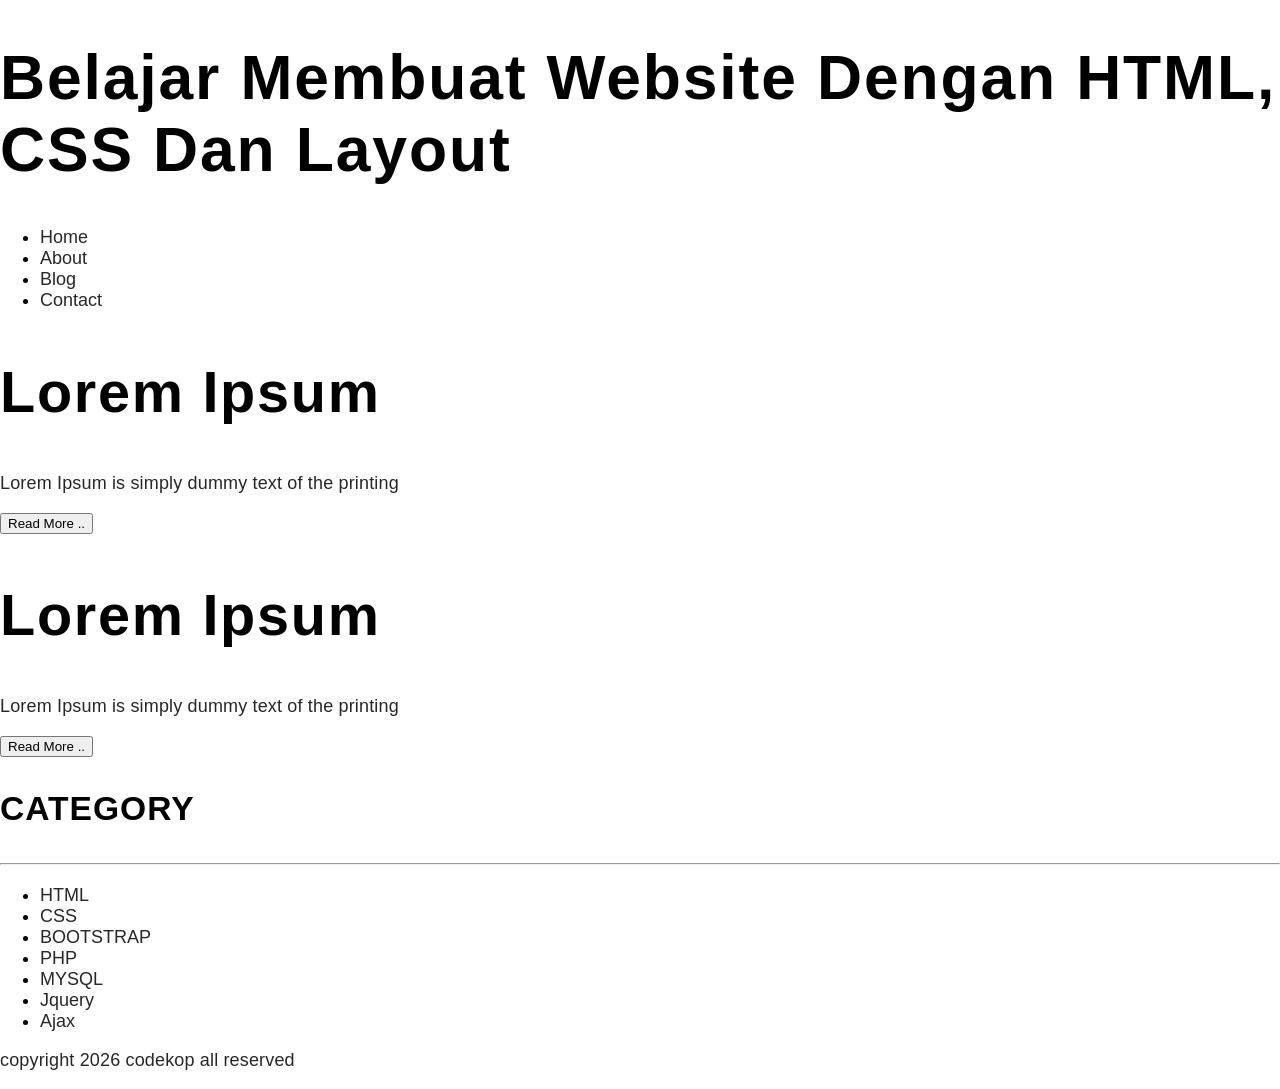
<file: index.html>
<!DOCTYPE html>
<html lang="id">
<head>
    <meta charset="UTF-8">
    <meta name="viewport" content="width=device-width, initial-scale=1.0">
    <title>Belajar Membuat Website</title>
    <link rel="stylesheet" href="style.css">
</head>
<body>

    <div class="container">
        <header>
            <h1>Belajar Membuat Website dengan HTML, CSS dan Layout</h1>
        </header>

        <nav>
            <ul>
                <li><a href="index.html">Home</a></li>
                <li><a href="about.html">About</a></li>
                <li><a href="#">Blog</a></li>
                <li><a href="#">Contact</a></li>
            </ul>
        </nav>

        <div class="main-wrapper">
            <main class="content">
                <article class="post">
                    <h2>Lorem Ipsum</h2>
                    <p>Lorem Ipsum is simply dummy text of the printing</p>
                    <button class="btn-read">Read More ..</button>
                </article>

                <article class="post">
                    <h2>Lorem Ipsum</h2>
                    <p>Lorem Ipsum is simply dummy text of the printing</p>
                    <button class="btn-read">Read More ..</button>
                </article>
            </main>

            <aside class="sidebar">
                <h3>CATEGORY</h3>
                <hr>
                <ul>
                    <li><a href="#">HTML</a></li>
                    <li><a href="#">CSS</a></li>
                    <li><a href="#">BOOTSTRAP</a></li>
                    <li><a href="#">PHP</a></li>
                    <li><a href="#">MYSQL</a></li>
                    <li><a href="#">Jquery</a></li>
                    <li><a href="#">Ajax</a></li>
                </ul>
            </aside>
        </div>

        <footer>
            <p>copyright 2026 codekop all reserved</p>
        </footer>
    </div>

</body>
</html>
</file>
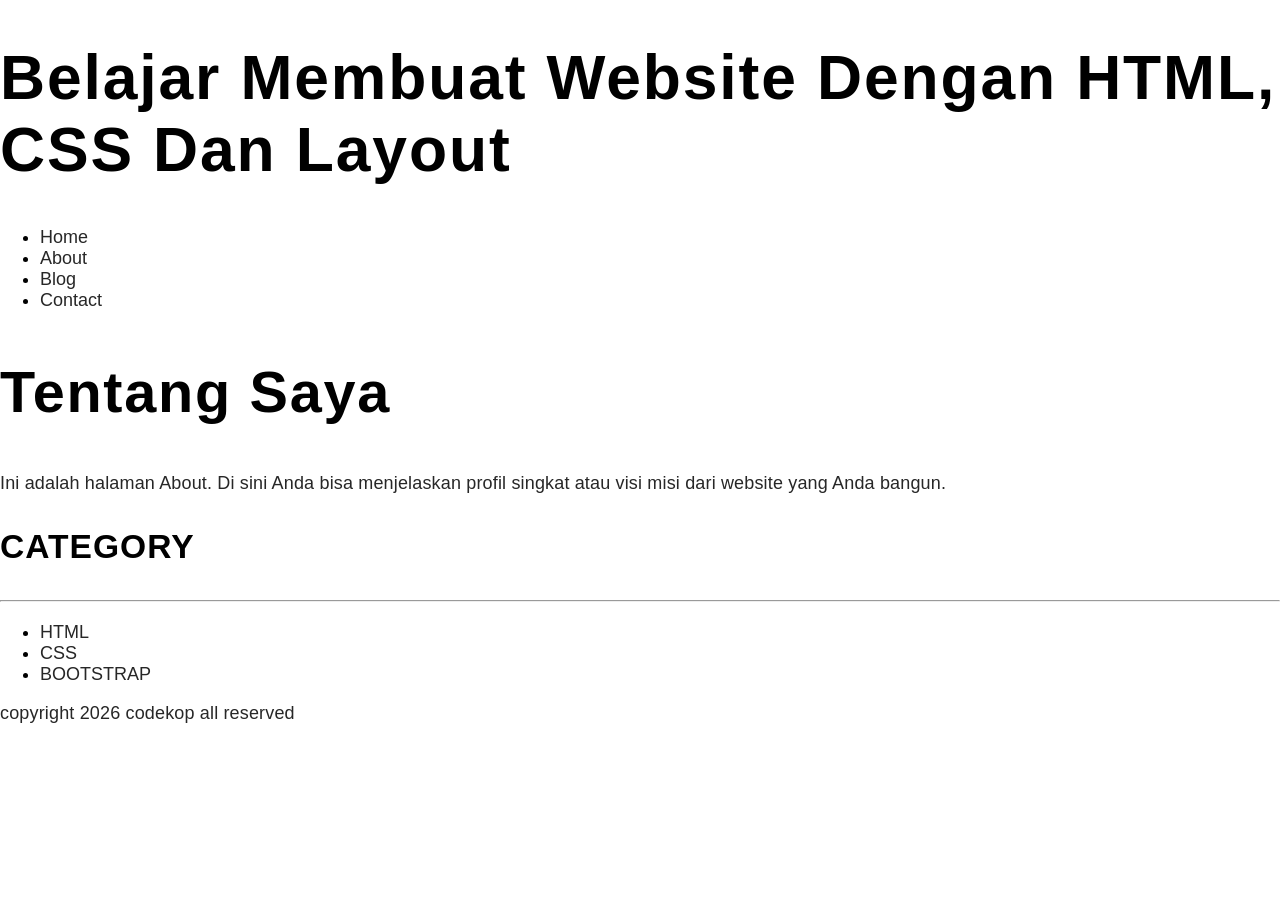
<file: about.html>
<!DOCTYPE html>
<html lang="id">
<head>
    <meta charset="UTF-8">
    <meta name="viewport" content="width=device-width, initial-scale=1.0">
    <title>About Me - Website</title>
    <link rel="stylesheet" href="style.css">
</head>
<body>

    <div class="container">
        <header>
            <h1>Belajar Membuat Website dengan HTML, CSS dan Layout</h1>
        </header>

        <nav>
            <ul>
                <li><a href="index.html">Home</a></li>
                <li><a href="about.html">About</a></li>
                <li><a href="#">Blog</a></li>
                <li><a href="#">Contact</a></li>
            </ul>
        </nav>

        <div class="main-wrapper">
            <main class="content">
                <article class="post">
                    <h2>Tentang Saya</h2>
                    <p>Ini adalah halaman About. Di sini Anda bisa menjelaskan profil singkat atau visi misi dari website yang Anda bangun.</p>
                </article>
            </main>

            <aside class="sidebar">
                <h3>CATEGORY</h3>
                <hr>
                <ul>
                    <li><a href="#">HTML</a></li>
                    <li><a href="#">CSS</a></li>
                    <li><a href="#">BOOTSTRAP</a></li>
                </ul>
            </aside>
        </div>

        <footer>
            <p>copyright 2026 codekop all reserved</p>
        </footer>
    </div>

</body>
</html>
</file>
<file: style.css>
/*
Theme Name: Bookly
Theme URI: https://templatejungle.com/
Author: TemplatesJungle
Author URI: https://templatesjungle.com/
Description: Bookly - Bookstore eCommerce Bootstrap 5 HTML CSS Website Template
Version: 1.1
*/

/*--------------------------------------------------------------
This is main CSS file that contains custom style rules used in this template
--------------------------------------------------------------*/

/*------------------------------------*\
    Table of contents
\*------------------------------------*/

/*------------------------------------------------

CSS STRUCTURE:
1. VARIABLES

2. GENERAL TYPOGRAPHY
  2.1 General Styles
  2.2 Section Title
  2.3 Buttons

3. CONTENT ELEMENTS
  3.1 Form Control
  3.2 Form Select
  3.3 Table
  3.4 Pagination
  3.5 Slash Divider

4. SITE STRUCTURE
  4.1 Header
  4.2 Billboard
  4.3 Icon Box - Company Services
  4.4 Product
  4.5 Items Listings
  4.6 Testimonial
  4.7 Brands
  4.8 Instagram
  4.9 Footer

5. OTHER PAGES
  5.1 Single Product Page
    - Product Tabs
    
/*--------------------------------------------------------------
/** 1. VARIABLES
--------------------------------------------------------------*/
:root {
  --accent-color:             #717171;
  --white-color:              #fff;
  --black-color:              #272727;
  --gray-color:               #F3F3F3;
  --gray-color-200:           #E3E3E3;
  --gray-color-300:           #E0E0E0;
  --gray-color-500:           #D0D0D0;
  --gray-color-800:           #3A3A3A;
  --light-gray-color:         #D2D2D2;
  --primary-color:            #F86D72;
  --bs-body-color:            #272727;
  --bs-secondary-color:       #FFE8F0;
  --bs-secondary-rgb:         255, 232, 240;
  --bs-primary-rgb:           248,109,114;
  --bs-border-color:          #E3E3E3;
  --bs-dropdown-link-active-bg: #F5F5F5;
  --light-color:              #F8F8F8;
  --light-blue-color:         #EDF1F3;
  --navbar-color-color:       #131814;
  --swiper-theme-color:       #4A4A4A;
  --swiper-pagination-color:  #4A4A4A;
  --bs-box-shadow: 0 0.2rem 0.6rem rgba(0, 0, 0, 0.08);

  --bs-btn-font-size: 1rem;
}

/* Fonts */
:root {
    --body-font           : "Nunito", sans-serif;
    --heading-font        : "Nunito", sans-serif;
}

@media (min-width: 1850px){
  .container, .container-lg, .container-md, .container-sm, .container-xl, .container-xxl {
    max-width: 1540px;
  }
}

/*----------------------------------------------*/
/* 2. GENERAL TYPOGRAPHY */
/*----------------------------------------------*/

/* 2.1 General Styles
/*----------------------------------------------*/
*, *::before, *::after {
  -webkit-box-sizing: border-box;
  -moz-box-sizing: border-box;
  box-sizing: border-box;
}
html {
  box-sizing: border-box;
}
body {
  font-family: var(--body-font);
  font-size: 18px;
  font-weight: 300;
  margin: 0;
}
p {
  color: var(--black-color);
  letter-spacing: 0.01rem;
  line-height: normal;
}
a {
  color: var(--black-color);
  text-decoration: none;
  transition: 0.3s color ease-out;
}
a.light {
  color: var(--light-color);
}
a:hover {
  text-decoration: none;
  color: var(--primary-color);
}
hr{
  margin: 1.25rem 0;
  color: var(--gray-color-200);
  opacity: 1;
}

/*------------ Background Color -----------*/
.bg-gray {
  background: var(--gray-color);
}
.bg-dark {
  background: var(--black-color);
}
.bg-light {
  background: var(--light-color);
}
.bg-light-gray {
  background: #F5F5F5;
}

/* - Section Padding
--------------------------------------------------------------*/
.padding-xsmall {
  padding-top: 0.5em;
  padding-bottom: 0.5em;
}
.padding-small {
  padding-top: 2em;
  padding-bottom: 2em;
}
.padding-medium {
  padding-top: 4em;
  padding-bottom: 4em;
}
.padding-large {
  padding-top: 7em;
  padding-bottom: 7em;
}
.padding-xlarge {
  padding-top: 9.5em;
  padding-bottom: 9.5em;
}

/* - Section margin
--------------------------------------------------------------*/
.margin-small {
  margin-top: 2em;
  margin-bottom: 2em;
}
.margin-medium {
  margin-top: 4em;
  margin-bottom: 4em;
}
.margin-large {
  margin-top: 7em;
  margin-bottom: 7em;
}
.margin-xlarge {
  margin-top: 9.5em;
  margin-bottom: 9.5em;
}

/* 2.2 Section Title
/*----------------------------------------------*/
h1,
h2,
h3,
h4,
h5,
h6 {
  font-family: var(--heading-font);
  text-transform: capitalize;
  letter-spacing: 0.03em;
  font-weight: 600;
  line-height: 115%;
}
h4,
h5,
h6 {
  color: var(--light-black-color);
}

h1{
  font-size: 3.9rem;
}
h2{
  font-size: 3.6rem;
}
h3{
  font-size: 2.1rem;
}
h4{
  font-size: 1.4rem;
}
h5{
  font-size: 1.3rem;
  font-weight: 300;
  text-transform: capitalize;
  letter-spacing: 0.01rem;
}
h6{
  font-size: 1.1rem;
}

@media only screen and (max-width: 999px) {
  h1{
    font-size: 3rem;
  }
  h2{
    font-size: 2.95rem;
  }
  h3{
    font-size: 1.5rem;
  }
  h4{
    font-size: 1.24rem;
  }
  h5{
    font-size: 1.20rem;
  }
}

@media only screen and (max-width: 500px) {
  h1{
    font-size: 2.6rem;
  }
  h2{
    font-size: 2rem;
  }
}

/*--------------------------------------------------------------
/** 2.3 Buttons
--------------------------------------------------------------*/
.btn {
  font-weight: 500;
  text-transform: capitalize;
  letter-spacing: 0.09em;
  color: var(--white-color);
  background-color: var(--primary-color);
  border: none;
  padding: 1.125rem 2.625rem;
  font-size: 1rem;
  border-radius: 200px;
  cursor: pointer;
}
.btn:hover,
.btn:focus-visible,
.btn-check:checked+.btn, .btn.active, .btn.show, .btn:first-child:active, :not(.btn-check)+.btn:active {
  color: var(--white-color);
  background-color: var(--black-color);
}
.btn-dark {
  background-color: var(--black-color);
}
.btn-dark:hover {
  background-color: var(--primary-color);
}

.btn-light {
  background-color: var(--light-color);
}
.btn-light:hover {
  color: #fff;
  background-color: var(--primary-color);
}

/*--------------------------------------------------------------
/** 3. CONTENT ELEMENTS
--------------------------------------------------------------*/

/*--------------------------------------------------------------
/** 3.1 Form Control
--------------------------------------------------------------*/
.form-control {
  padding: 1rem;
  font-size: 21px;
  font-weight: 300;
  letter-spacing: 0.01rem;
  line-height: normal;
}
.form-control:focus {
  box-shadow: none;
  border-color: #131814;
}
input.form-control::placeholder,
textarea.form-control::placeholder {
  color: var(--black-color);
}

/*--------------------------------------------------------------
/** 3.2 Form Select
--------------------------------------------------------------*/
.filter-blog .form-select,
.filter-shop .form-select{
  padding: 0;
  font-size: 21px;
  font-weight: 300;
  border: none;
  background-color: transparent;
  line-height: normal;
  width: 180px;
}
.form-select:focus {
  box-shadow: none;
}

.form-check-input:checked {
  background-color: var(--primary-color);
  border-color: var(--primary-color);
}
.form-check-input:focus {
  border-color: var(--primary-color);
  box-shadow: 0 0 0 0.25rem rgba(243, 141, 68, 0.25);
}

/*--------------------------------------------------------------
/** 3.3 Table
--------------------------------------------------------------*/
th{
  font-weight: 300;
  letter-spacing: 0.06rem;
}

/*--------------------------------------------------------------
/** 3.4 Pagination
--------------------------------------------------------------*/
.page-link {
  padding: 0;
  font-size: 21px;
  color: var(--black-color);
  background: none;
  border: none;
}
.page-link:focus {
  color: var(--primary-color);
  background: none;
  box-shadow: none;
}
.page-link:hover {
  color: var(--primary-color);
  background: none;
  border: none;
}
.active>.page-link, .page-link.active {
  color: var(--primary-color);
  background: none;
  border: none;
}
.disabled>.page-link, .page-link.disabled {
  color: var(--gray-color-500);
  background: none;
  border: none;
}

/* Animation */
@media (min-width: 200px) {
  .animate {
    animation-duration: 0.3s;
    -webkit-animation-duration: 0.3s;
    animation-fill-mode: both;
    -webkit-animation-fill-mode: both;
  }
}

/* Animate Slide */
@keyframes slide {
  0% {
    transform: translateY(1rem);
    opacity: 0;
  }
  100% {
    transform: translateY(0rem);
    opacity: 1;
  }
  0% {
    transform: translateY(1rem);
    opacity: 0;
  }
}

@-webkit-keyframes slide {
  0% {
    -webkit-transform: transform;
    -webkit-opacity: 0;
  }
  100% {
    -webkit-transform: translateY(0);
    -webkit-opacity: 1;
  }
  0% {
    -webkit-transform: translateY(1rem);
    -webkit-opacity: 0;
  }
}

.slide {
  -webkit-animation-name: slide;
  animation-name: slide;
}

/*----------------------------------------------*/
/* 4. SITE STRUCTURE */
/*----------------------------------------------*/

/* Preloader */
#preloader {
  background: #FFF;
  opacity: 0.8;
  height: 100%;
  position: fixed;
  width: 100%;
  top: 0;
  z-index: 99999999;
  transition: 0.2s ease-in-out;
}
#preloader.hide-preloader{
  display: none;
}

.book {
  --color: #F86D72;
  --duration: 6.8s;
  width: 32px;
  height: 12px;
  position: absolute;
  left: 50%;
  top: 50%;
  -webkit-transform: translate(-50%, -50%);
  -moz-transform: translate(-50%, -50%);
  -ms-transform: translate(-50%, -50%);
  -o-transform: translate(-50%, -50%);
  transform: translate(-50%, -50%);
}
.book .inner {
  width: 32px;
  height: 12px;
  position: relative;
  transform-origin: 2px 2px;
  transform: rotateZ(-90deg);
  animation: book var(--duration) ease infinite;
}
.book .inner .left,
.book .inner .right {
  width: 60px;
  height: 4px;
  top: 0;
  border-radius: 2px;
  background: var(--color);
  position: absolute;
}
.book .inner .left:before,
.book .inner .right:before {
  content: "";
  width: 48px;
  height: 4px;
  border-radius: 2px;
  background: inherit;
  position: absolute;
  top: -10px;
  left: 6px;
}
.book .inner .left {
  right: 28px;
  transform-origin: 58px 2px;
  transform: rotateZ(90deg);
  animation: left var(--duration) ease infinite;
}
.book .inner .right {
  left: 28px;
  transform-origin: 2px 2px;
  transform: rotateZ(-90deg);
  animation: right var(--duration) ease infinite;
}
.book .inner .middle {
  width: 32px;
  height: 12px;
  border: 4px solid var(--color);
  border-top: 0;
  border-radius: 0 0 9px 9px;
  transform: translateY(2px);
}
.book ul {
  margin: 0;
  padding: 0;
  list-style: none;
  position: absolute;
  left: 50%;
  top: 0;
}
.book ul li {
  height: 4px;
  border-radius: 2px;
  transform-origin: 100% 2px;
  width: 48px;
  right: 0;
  top: -10px;
  position: absolute;
  background: var(--color);
  transform: rotateZ(0deg) translateX(-18px);
  animation-duration: var(--duration);
  animation-timing-function: ease;
  animation-iteration-count: infinite;
}
.book ul li:nth-child(0) {
  animation-name: page-0;
}
.book ul li:nth-child(1) {
  animation-name: page-1;
}
.book ul li:nth-child(2) {
  animation-name: page-2;
}
.book ul li:nth-child(3) {
  animation-name: page-3;
}
.book ul li:nth-child(4) {
  animation-name: page-4;
}
.book ul li:nth-child(5) {
  animation-name: page-5;
}
.book ul li:nth-child(6) {
  animation-name: page-6;
}
.book ul li:nth-child(7) {
  animation-name: page-7;
}
.book ul li:nth-child(8) {
  animation-name: page-8;
}
.book ul li:nth-child(9) {
  animation-name: page-9;
}
.book ul li:nth-child(10) {
  animation-name: page-10;
}
.book ul li:nth-child(11) {
  animation-name: page-11;
}
.book ul li:nth-child(12) {
  animation-name: page-12;
}
.book ul li:nth-child(13) {
  animation-name: page-13;
}
.book ul li:nth-child(14) {
  animation-name: page-14;
}
.book ul li:nth-child(15) {
  animation-name: page-15;
}
.book ul li:nth-child(16) {
  animation-name: page-16;
}
.book ul li:nth-child(17) {
  animation-name: page-17;
}
.book ul li:nth-child(18) {
  animation-name: page-18;
}

@keyframes page-0 {
  4% {
    transform: rotateZ(0deg) translateX(-18px);
  }
  13%, 54% {
    transform: rotateZ(180deg) translateX(-18px);
  }
  63% {
    transform: rotateZ(0deg) translateX(-18px);
  }
}
@keyframes page-1 {
  5.86% {
    transform: rotateZ(0deg) translateX(-18px);
  }
  14.74%, 55.86% {
    transform: rotateZ(180deg) translateX(-18px);
  }
  64.74% {
    transform: rotateZ(0deg) translateX(-18px);
  }
}
@keyframes page-2 {
  7.72% {
    transform: rotateZ(0deg) translateX(-18px);
  }
  16.48%, 57.72% {
    transform: rotateZ(180deg) translateX(-18px);
  }
  66.48% {
    transform: rotateZ(0deg) translateX(-18px);
  }
}
@keyframes page-3 {
  9.58% {
    transform: rotateZ(0deg) translateX(-18px);
  }
  18.22%, 59.58% {
    transform: rotateZ(180deg) translateX(-18px);
  }
  68.22% {
    transform: rotateZ(0deg) translateX(-18px);
  }
}
@keyframes page-4 {
  11.44% {
    transform: rotateZ(0deg) translateX(-18px);
  }
  19.96%, 61.44% {
    transform: rotateZ(180deg) translateX(-18px);
  }
  69.96% {
    transform: rotateZ(0deg) translateX(-18px);
  }
}
@keyframes page-5 {
  13.3% {
    transform: rotateZ(0deg) translateX(-18px);
  }
  21.7%, 63.3% {
    transform: rotateZ(180deg) translateX(-18px);
  }
  71.7% {
    transform: rotateZ(0deg) translateX(-18px);
  }
}
@keyframes page-6 {
  15.16% {
    transform: rotateZ(0deg) translateX(-18px);
  }
  23.44%, 65.16% {
    transform: rotateZ(180deg) translateX(-18px);
  }
  73.44% {
    transform: rotateZ(0deg) translateX(-18px);
  }
}
@keyframes page-7 {
  17.02% {
    transform: rotateZ(0deg) translateX(-18px);
  }
  25.18%, 67.02% {
    transform: rotateZ(180deg) translateX(-18px);
  }
  75.18% {
    transform: rotateZ(0deg) translateX(-18px);
  }
}
@keyframes page-8 {
  18.88% {
    transform: rotateZ(0deg) translateX(-18px);
  }
  26.92%, 68.88% {
    transform: rotateZ(180deg) translateX(-18px);
  }
  76.92% {
    transform: rotateZ(0deg) translateX(-18px);
  }
}
@keyframes page-9 {
  20.74% {
    transform: rotateZ(0deg) translateX(-18px);
  }
  28.66%, 70.74% {
    transform: rotateZ(180deg) translateX(-18px);
  }
  78.66% {
    transform: rotateZ(0deg) translateX(-18px);
  }
}
@keyframes page-10 {
  22.6% {
    transform: rotateZ(0deg) translateX(-18px);
  }
  30.4%, 72.6% {
    transform: rotateZ(180deg) translateX(-18px);
  }
  80.4% {
    transform: rotateZ(0deg) translateX(-18px);
  }
}
@keyframes page-11 {
  24.46% {
    transform: rotateZ(0deg) translateX(-18px);
  }
  32.14%, 74.46% {
    transform: rotateZ(180deg) translateX(-18px);
  }
  82.14% {
    transform: rotateZ(0deg) translateX(-18px);
  }
}
@keyframes page-12 {
  26.32% {
    transform: rotateZ(0deg) translateX(-18px);
  }
  33.88%, 76.32% {
    transform: rotateZ(180deg) translateX(-18px);
  }
  83.88% {
    transform: rotateZ(0deg) translateX(-18px);
  }
}
@keyframes page-13 {
  28.18% {
    transform: rotateZ(0deg) translateX(-18px);
  }
  35.62%, 78.18% {
    transform: rotateZ(180deg) translateX(-18px);
  }
  85.62% {
    transform: rotateZ(0deg) translateX(-18px);
  }
}
@keyframes page-14 {
  30.04% {
    transform: rotateZ(0deg) translateX(-18px);
  }
  37.36%, 80.04% {
    transform: rotateZ(180deg) translateX(-18px);
  }
  87.36% {
    transform: rotateZ(0deg) translateX(-18px);
  }
}
@keyframes page-15 {
  31.9% {
    transform: rotateZ(0deg) translateX(-18px);
  }
  39.1%, 81.9% {
    transform: rotateZ(180deg) translateX(-18px);
  }
  89.1% {
    transform: rotateZ(0deg) translateX(-18px);
  }
}
@keyframes page-16 {
  33.76% {
    transform: rotateZ(0deg) translateX(-18px);
  }
  40.84%, 83.76% {
    transform: rotateZ(180deg) translateX(-18px);
  }
  90.84% {
    transform: rotateZ(0deg) translateX(-18px);
  }
}
@keyframes page-17 {
  35.62% {
    transform: rotateZ(0deg) translateX(-18px);
  }
  42.58%, 85.62% {
    transform: rotateZ(180deg) translateX(-18px);
  }
  92.58% {
    transform: rotateZ(0deg) translateX(-18px);
  }
}
@keyframes page-18 {
  37.48% {
    transform: rotateZ(0deg) translateX(-18px);
  }
  44.32%, 87.48% {
    transform: rotateZ(180deg) translateX(-18px);
  }
  94.32% {
    transform: rotateZ(0deg) translateX(-18px);
  }
}
@keyframes left {
  4% {
    transform: rotateZ(90deg);
  }
  10%, 40% {
    transform: rotateZ(0deg);
  }
  46%, 54% {
    transform: rotateZ(90deg);
  }
  60%, 90% {
    transform: rotateZ(0deg);
  }
  96% {
    transform: rotateZ(90deg);
  }
}
@keyframes right {
  4% {
    transform: rotateZ(-90deg);
  }
  10%, 40% {
    transform: rotateZ(0deg);
  }
  46%, 54% {
    transform: rotateZ(-90deg);
  }
  60%, 90% {
    transform: rotateZ(0deg);
  }
  96% {
    transform: rotateZ(-90deg);
  }
}
@keyframes book {
  4% {
    transform: rotateZ(-90deg);
  }
  10%, 40% {
    transform: rotateZ(0deg);
    transform-origin: 2px 2px;
  }
  40.01%, 59.99% {
    transform-origin: 30px 2px;
  }
  46%, 54% {
    transform: rotateZ(90deg);
  }
  60%, 90% {
    transform: rotateZ(0deg);
    transform-origin: 2px 2px;
  }
  96% {
    transform: rotateZ(-90deg);
  }
}

/* Search Bar
------------------------------------------------------------- */
.search-box {
  background: var(--gray-color);
  position: relative;
}
.close-button {
  position: absolute;
  top: 20px;
  right: 120px;
  cursor: pointer;
  z-index: 9;
}
.search-box input.search-input {
  font-size: 1.3em;
  width: 70%;
  height: 30px;
  padding: 25px;
  border-radius: 80px;
  border-color: rgb(0 0 0 / 25%);
  background: transparent;
}
.search-box svg {
  width: 22px;
  height: 22px;
  color: var(--primary-color);
}
.search-box svg.search {
  margin-left: -50px;
}


/** Search Form
--------------------------------------------------------------*/
.search-form input[type="search"].search-field {
  border: none;
  background: #f1f1f1;
  width: 100%;
  border-radius: 50px;
  padding: 10px 40px;
}
.search-form input[type="search"].search-field::focus {
  border-color: #af9aaa;
}
.search-form button {
  position: absolute;
  top: 6px;
  right: 9px;
  background: transparent;
  border: none;
}

/** Search Popup
--------------------------------------------------------------*/
.search-popup {
  background-color: #fff;
  position: fixed;
  left: 0;
  top: 0;
  width: 100%;
  height: 100%;
  opacity: 0;
  visibility: hidden;
  z-index: 999999;
  -webkit-transition: opacity 0.3s 0s, visibility 0s 0.3s;
  -moz-transition: opacity 0.3s 0s, visibility 0s 0.3s;
  transition: opacity 0.3s 0s, visibility 0s 0.3s;
}
.search-popup.is-visible {
  opacity: 1;
  visibility: visible;
  cursor: -webkit-image-set(url("data:image/svg+xml;charset=utf8,%3Csvg xmlns='http://www.w3.org/2000/svg' width='20' height='20' viewBox='0 0 20 20'%3E%3Cpath fill='%23FFF' d='M20 1l-1-1-9 9-9-9-1 1 9 9-9 9 1 1 9-9 9 9 1-1-9-9'/%3E%3C/svg%3E") 1x, url("data:image/svg+xml;charset=utf8,%3Csvg xmlns='http://www.w3.org/2000/svg' width='20' height='20' viewBox='0 0 20 20'%3E%3Cpath fill='%23000' d='M20 1l-1-1-9 9-9-9-1 1 9 9-9 9 1 1 9-9 9 9 1-1-9-9'/%3E%3C/svg%3E") 2x), pointer;
  cursor: url("data:image/svg+xml;charset=utf8,%3Csvg xmlns='http://www.w3.org/2000/svg' width='20' height='20' viewBox='0 0 20 20'%3E%3Cpath fill='%23000' d='M20 1l-1-1-9 9-9-9-1 1 9 9-9 9 1 1 9-9 9 9 1-1-9-9'/%3E%3C/svg%3E"), pointer;
  -webkit-transition: opacity 0.3s 0s, visibility 0s 0s;
  -moz-transition: opacity 0.3s 0s, visibility 0s 0s;
  transition: opacity 0.3s 0s, visibility 0s 0s;
}
.search-popup-container {
  background-color: transparent;
  position: relative;
  top: 50%;
  margin: 0 auto;
  padding: 0;
  width: 90%;
  max-width: 800px;
  text-align: center;
  box-shadow: none;
  cursor: default;
  -webkit-transform: translateY(-40px);
  transform: translateY(-40px);
  -webkit-backface-visibility: hidden;
  -webkit-transition-property: -webkit-transform;
  transition-property: transform;
  -webkit-transition-duration: 0.3s;
  transition-duration: 0.3s;
}
.is-visible .search-popup-container {
  -webkit-transform: translateY(-50%);
  transform: translateY(-50%);
}
.search-popup-form {
  position: relative;
  margin: 0 0 3em 0;
}
.search-popup-form .form-control {
  padding: 0 0 .375em 0;
  font-size: 2em;
}
.search-popup-form #search-popup-submit {
  display: none;
}
.search-popup .search-popup-close {
  display: block;
  position: absolute;
  top: 2em;
  right: 2em;
  margin: -0.5em;
  padding: 0.5em;
  line-height: 0;
}
.search-popup .search-popup-close:hover {
  -webkit-transform: rotate(90deg);
  -ms-transform: rotate(90deg);
  transform: rotate(90deg);
}
.search-popup .search-popup-close i {
  display: block;
  position: relative;
  width: 1em;
  height: 1em;
  fill: rgba(0,0,0,0.5);
}
.search-popup .search-popup-close:hover i {
  fill: rgba(0,0,0,1);
}
.search-popup .cat-list-title {
  margin-top: 40px;
  margin-bottom: 10px;
  font-size: 0.6em;
  font-weight: normal;
  text-transform: uppercase;
  letter-spacing: 0.1em;
}
.search-popup .cat-list {
  margin: 0;
  list-style-type: none;
}
.search-popup .cat-list-item {
  display: inline-block;
  margin-bottom: 0;
  letter-spacing: 0.015em;
  font-size: 2em;
}
.search-popup .cat-list-item a {
  position: relative;
}
.search-popup .cat-list-item a::after {
  background: none repeat scroll 0 0 #fff;
  content: "";
  height: 1px;
  border-bottom: 1px solid #ff9697;
  left: 0;
  opacity: 0;
  position: absolute;
  top: 100%;
  width: 100%;
  -webkit-transition: height 0.3s,opacity 0.3s,-webkit-transform 0.3s;
  transition: height 0.3s,opacity 0.3s,transform 0.3s;
  -webkit-transform: translateY(-5px);
  transform: translateY(-5px);
}
.search-popup .cat-list-item a:hover::after {
  height: 1px;
  opacity: 1;
  -webkit-transform: translateY(2px);
  transform: translateY(2px);
}
.search-popup .cat-list-item::after {
  content: "/";
  padding: 0 5px;
  line-height: 1;
  color: rgba(0, 0, 0, 0.5);
  vertical-align: text-top;
}
.search-popup .cat-list-item:last-child::after {
  display: none;
}

@media only screen and (max-width: 991px) {
  .search-popup .cat-list-item,
  .search-popup-form .form-control {
    font-size: 1.425em;
  }
}
@media only screen and (max-width: 767px) {
.search-popup .search-popup-close {
    top: 1em;
    right: 1em;
  }
}
@media only screen and (max-width: 575px) {
  .search-popup .cat-list-item,
  .search-popup-form .form-control {
    font-size: 1.125em;
  }
  .search-popup .search-popup-close {
    top: 1em;
    right: 1em;
  }
}

.search-popup input[type="search"] {
  font-size: 24px;
  height: 60px;
  padding: 26px;
}
.search-popup .search-form button {
  top: 12px;
  right: 15px;
}
.search-popup .search-form button svg {
  height: 28px;
  width: 28px;
}

/* nav tabs */
.nav-tabs .nav-link{
  color: var(--black-color);
}
:focus-visible {
  outline: none;
}

/* 4.1 Header
/*----------------------------------------------*/
.site-header {
  width: 100%;
  z-index: 10;
  transition: background 0.3s ease-out;
}
.navbar-toggler svg.navbar-icon {
  width: 50px;
  height: 50px;
}
.navbar-nav .nav-item a.nav-link {
  font-size: 0.7619em;
  font-weight: 600;
  letter-spacing: 0.09em;
  color: var(--black-color);
}
.navbar-nav .nav-item a.nav-link.active, 
.navbar-nav .nav-item a.nav-link:focus, 
.navbar-nav .nav-item a.nav-link:hover {
  color: var(--primary-color);
}
.modal {
  --bs-modal-zindex: 99999;
}
.modal-dialog {
  max-width: 800px;
  margin: auto;
  height: 100vh;
  display: flex;
  align-items: center;
}
.dropdown-menu{
  --bs-dropdown-link-active-color: var(--primary-color);
  --bs-dropdown-link-active-bg: #F5F5F5;
  --bs-dropdown-zindex: 99999;
}
.dropdown-item.active, .dropdown-item:active {
  color: var(--bs-dropdown-link-active-color);
  text-decoration: none;
}
.cart-dropdown .dropdown-menu,
.wishlist-dropdown .dropdown-menu{
  min-width: 21rem;
}
.cart-dropdown.dropdown a::after,
.wishlist-dropdown.dropdown a::after{
  display: none;
}

@media only screen and (max-width: 500px) {
  .cart-dropdown .dropdown-menu,
  .wishlist-dropdown .dropdown-menu{
    min-width: fit-content;
  }
}

/*------------ Offcanvas -------------- */
#header-nav .navbar-toggler:focus {
  box-shadow: none;
}
#header-nav .offcanvas {
  transition: 0.5s ease-in-out;
}
#header-nav .offcanvas.show {
  z-index: 99999;
}
#header-nav .offcanvas-end {
  width: 500px;
}

/*------------ Top User Icons -----------*/
.site-header .user-items svg {
  width: 22px;
  height: 22px;
  cursor: pointer;
}

@media only screen and (max-width: 991px) {
  #navbar .user-items {
    display: none;
  }
}

/* 4.2 Billboard
/*----------------------------------------------*/
/*------------Swiper Arrow -----------*/
.swiper-next,
.swiper-prev{
  color: var(--black-color);
  z-index: 9999;
}
.swiper-button-disabled{
  color: var(--gray-color-500);
}

@media only screen and (max-width: 765px) {
  section#billboard{
    height: 100vh !important;
  }
}

/* 4.3 Icon Box - Company Services
/*----------------------------------------------*/
.icon-box .icon-box-icon svg {
  width: 33px;
  height: 33px;
  fill: var(--primary-color);
}

@media only screen and (max-width: 991px) {
  #company-services .icon-box {
    flex-wrap: wrap;
  }
}

/* 4.4 Product
/*----------------------------------------------*/
.card-concern{
  text-align: center;
  bottom: 145px;
  display: flex;
  justify-content: center;
  cursor: pointer;
  text-transform: uppercase;
  transition: all 0.3s ease-out;
  opacity: 0;
}
.card-concern .btn{
  padding: 1.125rem;
}
.card-concern svg {
  width: 27px;
  height: 27px;
  cursor: pointer;
}
.card:hover .card-concern{
  bottom: 160px;
  opacity: 1;
}

/* 4.5 Items Listings
/*----------------------------------------------*/
#items-listing img{
  max-width: 80px;
  max-height: 90px;
}

/*------------Swiper Pagination -----------*/
.product-store .swiper-pagination.swiper-pagination-clickable.swiper-pagination-bullets.swiper-pagination-horizontal {
  bottom: 35px;
}
.swiper-pagination span.swiper-pagination-bullet {
  width: 15px;
  height: 15px;
}

/* 4.6 Testimonial
/*----------------------------------------------*/
.rating svg.star {
  width: 16px;
  height: 16px;
}

/* 4.7 Brands
/*----------------------------------------------*/
#brands .brand-images img{
  filter: grayscale(100%);
  opacity: 0.5;
  transition: 0.3s ease-in-out;
}
#brands .brand-images a.brand:hover img{
  filter: grayscale(0%);
  opacity: 1;
}

/* 4.8 Instagram
/*----------------------------------------------*/
.instagram-item .icon-overlay {
  top: 0;
  bottom: 0;
  margin: auto;
  width: 100%;
  height: auto;
  color: var(--light-color);
  opacity: 0;
  transition: 0.9s ease-out;
}
.instagram-item:hover .icon-overlay {
  opacity: 1;
}

/* 4.9 Footer
/*----------------------------------------------*/
#footer .menu-list .menu-item a{
  font-size: 0.7619em;
  font-weight: 300;
  letter-spacing: 0.09em;
  color: var(--black-color);
}
#footer .menu-list .menu-item a:hover{
  color: var(--primary-color);
}
.social-links svg {
  width: 20px;
  height: 20px;
  transition: 0.3s ease-in-out;
  color: var(--light-gray-color);
}
.social-links svg:hover {
  color: var(--primary-color);
}
.social-links li {
  padding-right: 30px;
}

/*----------------------------------------------*/
/* 5. SITE STRUCTURE */
/*----------------------------------------------*/
/* ----------- Search Bar -----------*/
select#input-sort {
  border: none;
  padding: 0;
  text-align: right;
  cursor: pointer;
}

/* 5.1 Single Product Page
/*----------------------------------------------*/
.thumb-swiper .swiper-slide{
  height: auto;
}
.swiper-slide-thumb-active img{
  border: var(--bs-border-width) var(--bs-border-style) var(--primary-color) !important;
}
.product-info del{
  color: var(--gray-color-500);
}

/*---- Product Tabs ----------*/
.nav-tabs .nav-link {
  letter-spacing: 0.06em;
}
.nav-tabs .nav-link {
  background: none;
  border: none;
}
.nav-tabs button.nav-link.active {
  color: var(--primary-color);
  background: none;
}
.nav-tabs button.nav-link:hover {
  color: var(--primary-color);
}

@media screen and (max-width: 991px) {
  .product-tabs .review-item{
    width: 100%;
    flex-wrap: wrap;
  }
  .product-tabs .review-item .image-holder{
    margin-bottom: 10px;
  }
}
</file>
